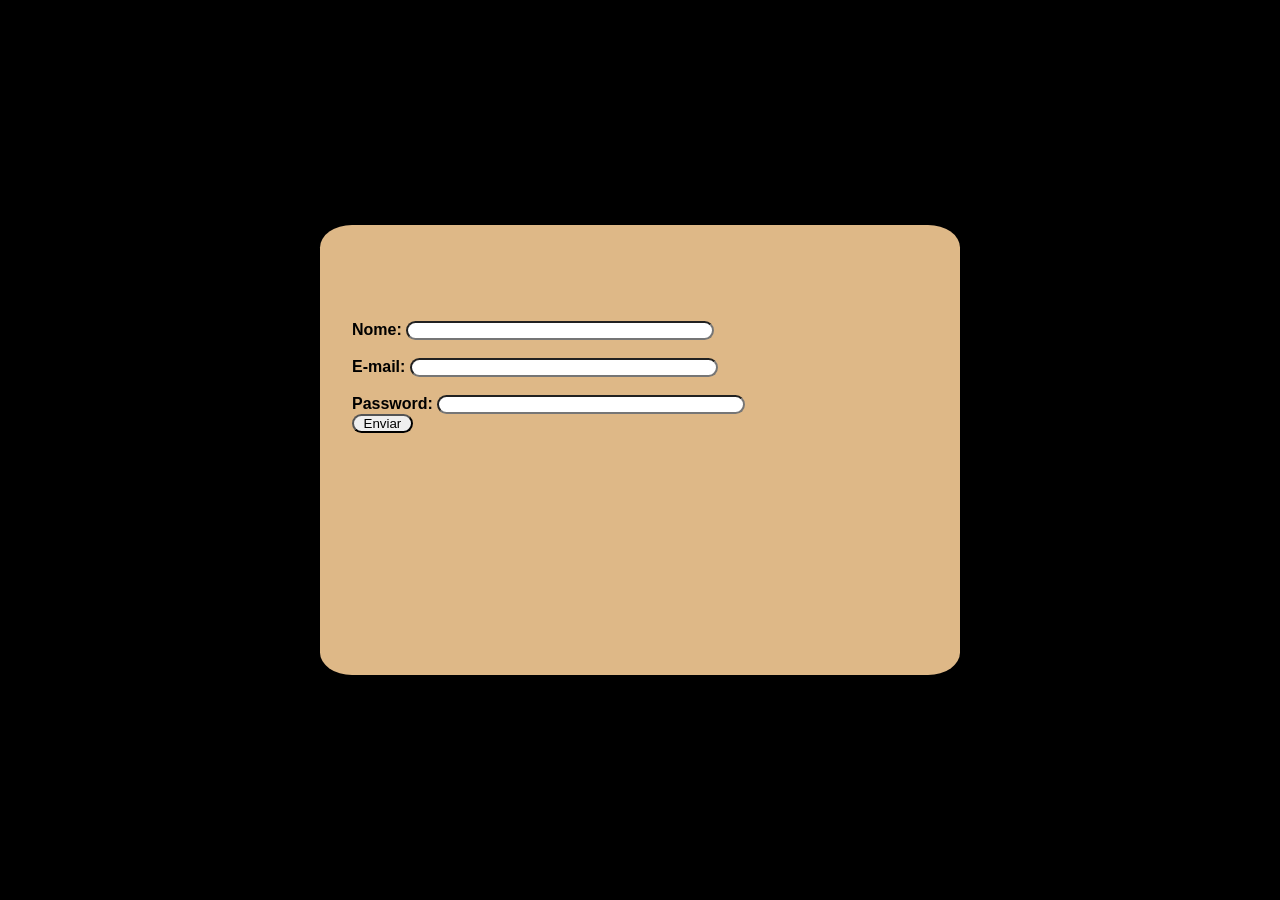
<file: cadastro.html>
<!DOCTYPE html>
<html lang="pt-br">
<head>
    <meta charset="UTF-8">
    <meta name="viewport" content="width=device-width, initial-scale=1.0">
    <title>cadastro</title>
    <link rel="stylesheet" href="css/login.css">
</head>
<body>


    <main>
        <div id="formulario">
            <form action="#" method="post" id="register-form">

                <p>
                    <label for="fname">Nome: </label>
                    <input type="text" name="name" id="fname">
                </p>
                <br>
                <p>
                    <label for="femail">E-mail: </label>
                    <input type="text" name="email" id="femail">
                </p>
                <br>
                <p>
                    <label for="fpassword">Password: </label>
                    <input type="password" name="password" id="fpassword">
                </p>

                <input type="submit" value="Enviar" id="send">

            </form>
        </div>
    </main>

   <script>
       const link = "http://localhost:3000/user/register"
       const send = document.getElementById("send")
       const form = document.getElementById("login-form")

       send.addEventListener("click", async (event) => {
            event.preventDefault()
            const formData = new formData(form)
            const data = Object.entries(formData)
            try{
               const res =  await fetch(link, {
                    method:'post',
                    headers:{
                        "Content-Type": "application/json"
                    },
                    body:JSON.stringify(data)
                })
                const response = await res.json()
                if(res.status = 200){
                    window.location.href = "index.html";
                }else{
                    alert(`Erro ${res.status}: ${response.msg}`)
                }
            }catch(erro){
                alert("Não foi possível fazer o cadastro. Tente novamente mais tarde!")
            }
            
       })

       console.log(res)


      
       
   </script>
</body>
</html>
</file>
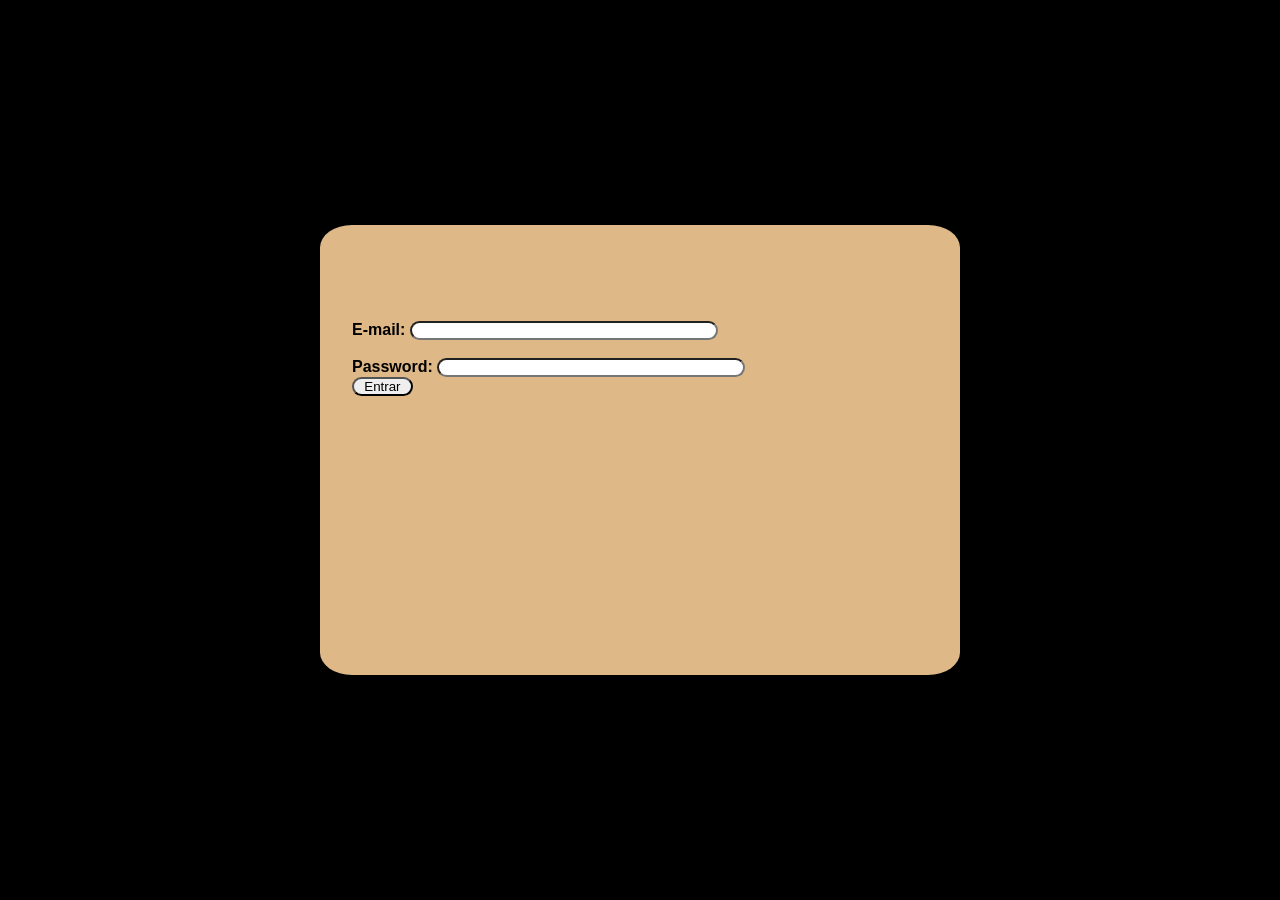
<file: login.html>
<!DOCTYPE html>
<html lang="pt-br">
<head>
    <meta charset="UTF-8">
    <meta name="viewport" content="width=device-width, initial-scale=1.0">
    <title>login</title>
    <link rel="stylesheet" href="css/login.css">
</head>
<body>


    <main>
        <div id="formulario">
            <form action="#" method="post" id="login-form">

                <p>
                    <label for="femail">E-mail: </label>
                    <input type="text" name="email" id="femail">
                </p>
                <br>
                <p>
                    <label for="fpassword">Password: </label>
                    <input type="password" name="password" id="fpassword">
                </p>
                
                <button type="submit" id="send">Entrar</button>

            </form>
        </div>
    </main>

    <script>
        let res = null
        const link = "http://localhost:3000/user/login"
        const send = document.getElementById("send")
        const form = document.getElementById("login-form")

       send.addEventListener("click", async (event) => {
         event.preventDefault(); // impede reload da página
         const formData = new FormData(form)
         const data = Object.fromEntries(formData)
            try{
                res = await fetch(link, {
                    method:'post',
                    headers:{
                        "Content-Type": "application/json"
                    },
                    body: JSON.stringify(data)
                })
                const response = await res.json()
                if(res.ok){
                    localStorage.setItem("jwt", response.token);
                    localStorage.setItem("name",response.name);
                    window.location.href = "home.html";
                }else{
                   alert(`Erro ${res.status}: ${response.msg}`)
                }
            }catch(erro){
                alert("Não foi possível fazer o login. Tente novamente mais tarde!")
            }       
       })

       
    </script>
</body>
</html>
</file>
<file: css/login.css>
@charset "UTF-8";

*{
    margin: 0;
    padding: 0;
}
body,html{
  height: 100vh;
  width: 100vw;
}

main{
  display: flex;
  justify-content: center;
  align-items: center;
  height: 100vh;
  width: 100vw;
  background-color: black
}

main > #formulario{
    background-color: burlywood;
    height: 50%;
    width: 50%;
    border-radius: 5%;
    font-family: Arial, Helvetica, sans-serif;
    font-weight: bold;
}

form{
  margin: 15% 0 0 5% ;
}


form > p > input{
  border-radius: 10px;
  width: 50%;
}

form > #send{
  border-radius: 10px;
  width: 10%;
}
</file>
